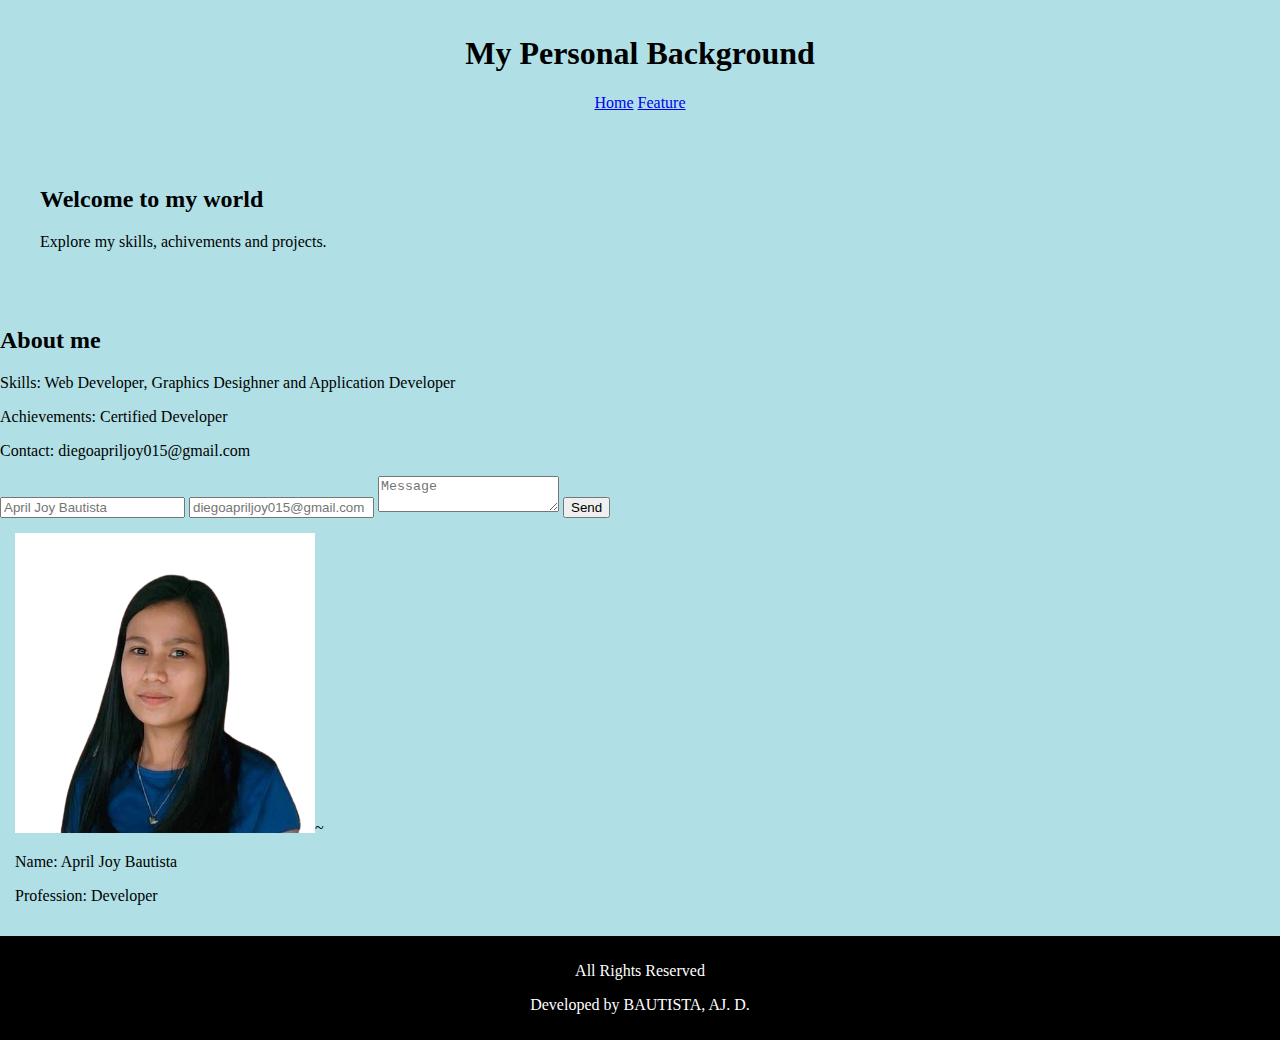
<file: index.html>
<!DOCTYPE html>
<html lang="en">
<head>
    <meta charset="UTF-8">
    <meta name="viewport" content="width=, initial-scale=1.0">
    <title>Home Page</title>
    <link rel="stylesheet" href="css/style.css">
</head>
<body>
    <header>
        <h1>My Personal Background</h1>
        <nav>
            <a href="index.html">Home</a>
            <a href="feature.html">Feature</a>
        </nav>
    </header>

    <div class="hero">
        <h2> Welcome to my world</h2>
        <p>Explore my skills, achivements and projects.</p>
    </div>

    <div>
        <div class="info">
            <h2>About me</h2>
            <p>Skills: Web Developer, Graphics Desighner and Application Developer</p>
            <p>Achievements: Certified Developer</p>
            <p>Contact: diegoapriljoy015@gmail.com</p>
            <form>
                <input type="text" placeholder="April Joy Bautista" required>
                <input type="email" placeholder="diegoapriljoy015@gmail.com" required>
                <textarea placeholder="Message" required></textarea>
                <button type="submit">Send</button>
            </form>
        </div>

        <div class="profile">
            <img src="assets/portrait.png" alt="My Professional Portrait" style="width: 300px; height: 300px;">~
            <p>Name: April Joy Bautista</p>
            <p>Profession: Developer</p>
        </div>

    </div>

    <footer>
        <p>All Rights Reserved</p>
        <p>Developed by BAUTISTA, AJ. D.</p>
    </footer>
</body>
</html>
</file>
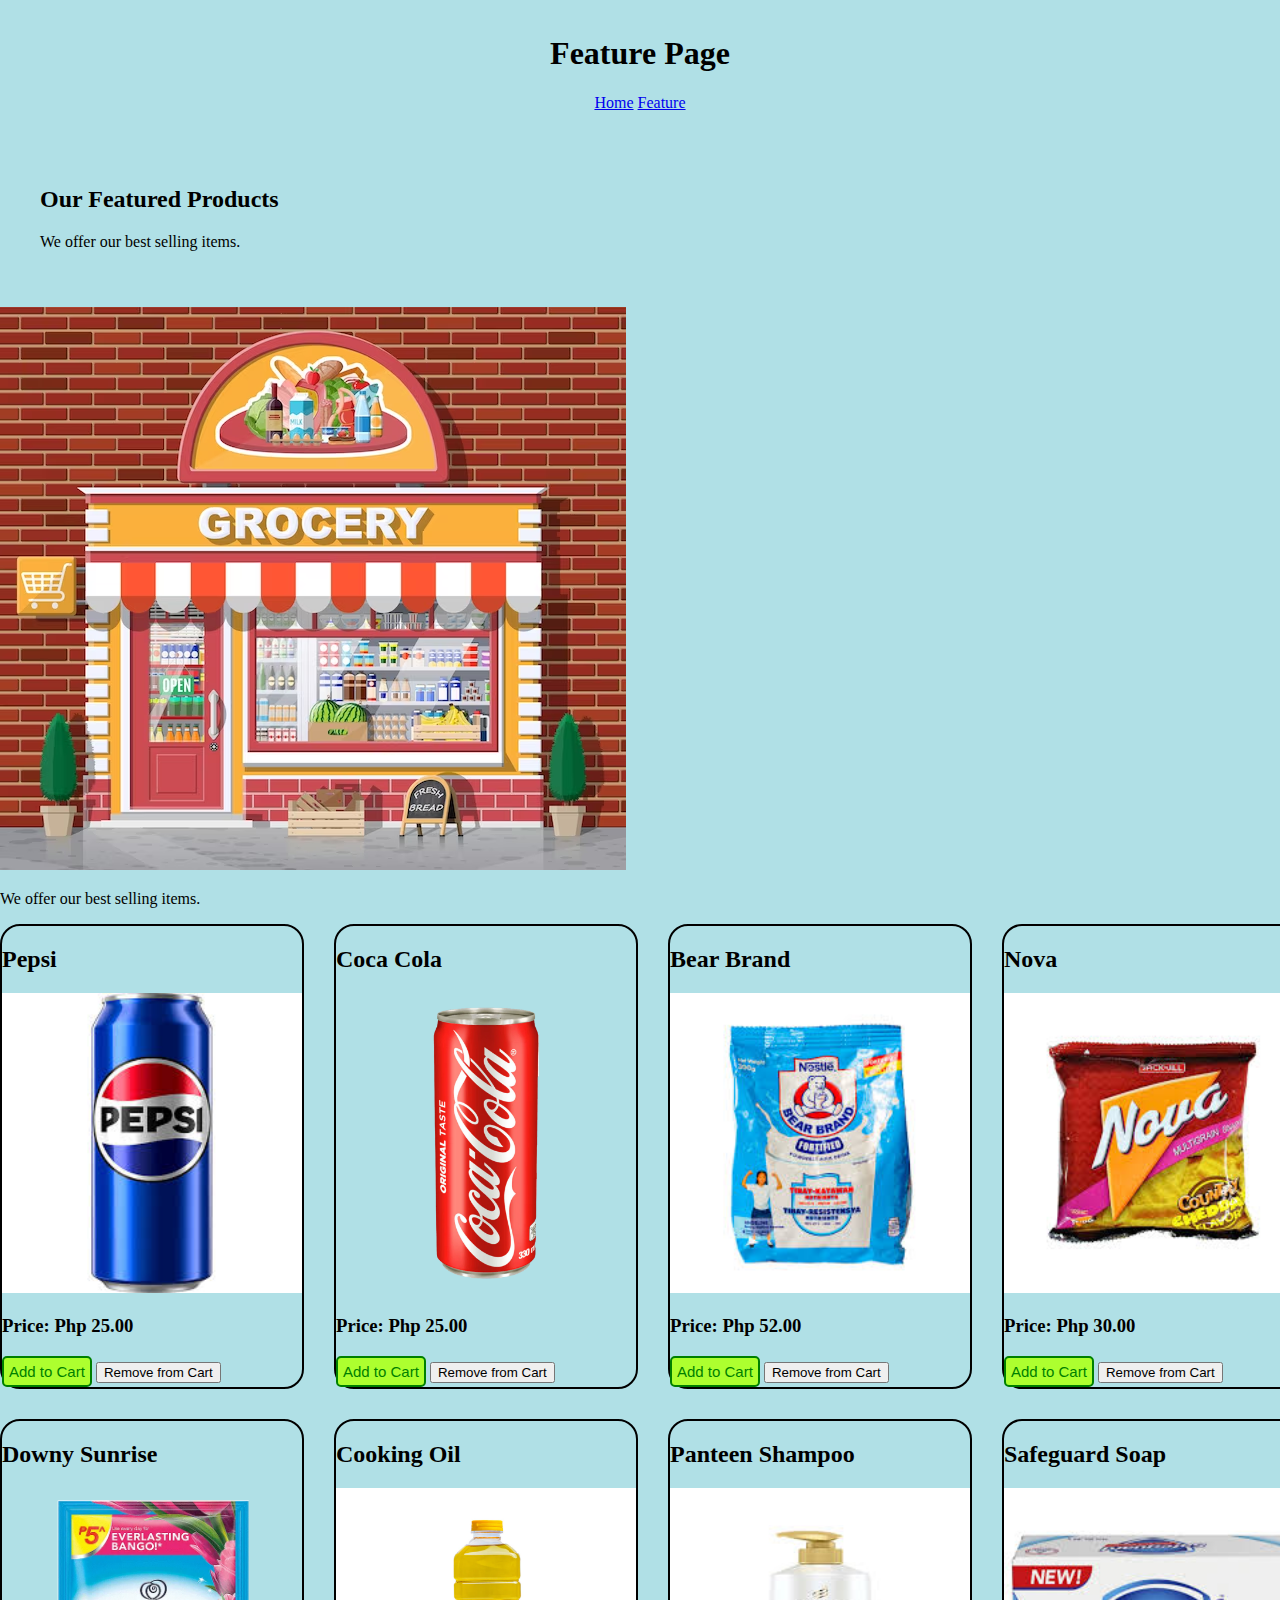
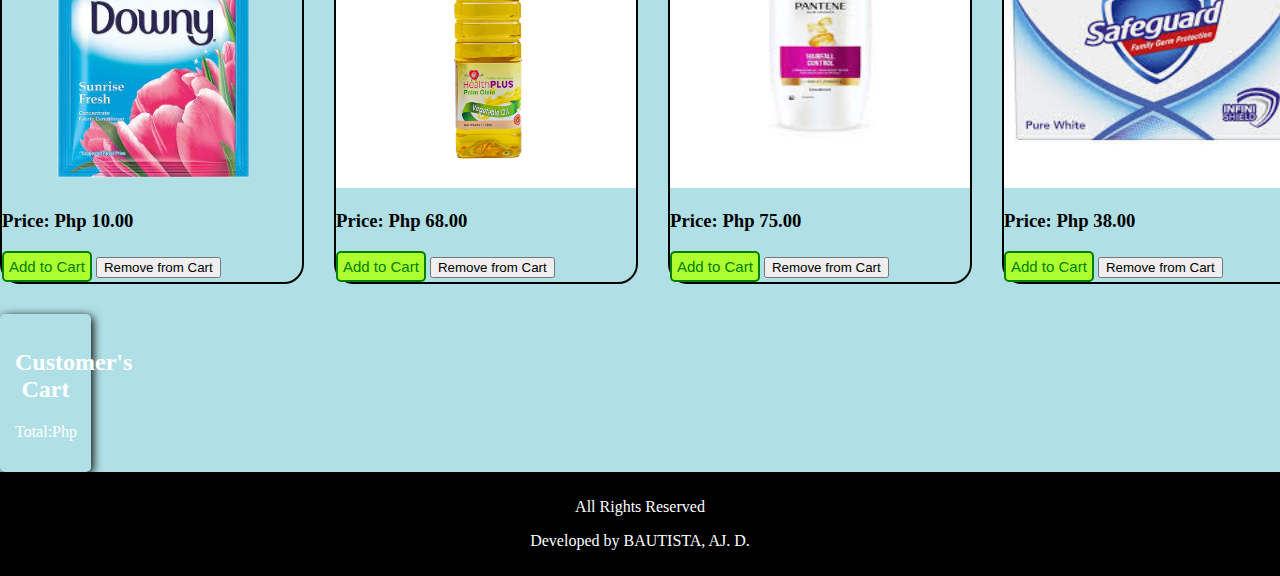
<file: feature.html>
<!DOCTYPE html>
<html lang="en">
<head>
    <meta charset="UTF-8">
    <meta name="viewport" content="width=, initial-scale=1.0">
    <title>Feature Page</title>
    <link rel="stylesheet" href="css/style.css">
</head>
<body>
    <header>
        <h1>Feature Page</h1>
        <nav>
            <a href="index.html">Home</a>
            <a href="feature.html">Feature</a>
        </nav>
    </header>

    <div class="hero">
        <h2>Our Featured Products</h2>
        <p>We offer our best selling items.</p>
    </div>

    <div>
        <div class="feature_info">
            <img src="assets/feature.avif" alt="Feature">
            <p>We offer our best selling items.</p>
        </div>
    </div>

    <div class="container">
        <div class="product">
            <h2>Pepsi</h2>
            <img src="assets/pepsi.jpg" style="width: 300px; height: 300px;" />
            <h3>Price: Php 25.00</h3>
            <button class="buttonAdd" onClick="addToCart('Pepsi', '25.00')">Add to Cart</button>
            <button class="button Rem" onClick="removeFromCart('Pepsi', '25.00')">Remove from Cart</button>    
        </div>
        <div class="product">
            <h2>Coca Cola</h2>
            <img src="assets/coke.webp" style="width: 300px; height: 300px;" />
            <h3>Price: Php 25.00</h3>
            <button class="buttonAdd" onClick="addToCart('Coca Cola', '25.00')">Add to Cart</button>
            <button class="button Rem" onClick="removeFromCart('Coca Cola', '25.00')">Remove from Cart</button>    
        </div>
        <div class="product">
            <h2>Bear Brand</h2>
            <img src="assets/bear_brand.jpg" style="width: 300px; height: 300px;" />
            <h3>Price: Php 52.00</h3>
            <button class="buttonAdd" onClick="addToCart('Bear Brand', '52.00')">Add to Cart</button>
            <button class="button Rem" onClick="removeFromCart('Bear Brand', '52.00')">Remove from Cart</button>    
        </div>
        <div class="product">
            <h2>Nova</h2>
            <img src="assets/nova.jpg" style="width: 300px; height: 300px;" />
            <h3>Price: Php 30.00</h3>
            <button class="buttonAdd" onClick="addToCart('Nova', '30.00')">Add to Cart</button>
            <button class="button Rem" onClick="removeFromCart('Nova', '30.00')">Remove from Cart</button>    
        </div>
        <div class="product">
            <h2>Piattos</h2>
            <img src="assets/Piattos.png" style="width: 300px; height: 300px;" />
            <h3>Price: Php 30.00</h3>
            <button class="buttonAdd" onClick="addToCart('Piattos', '30.00')">Add to Cart</button>
            <button class="button Rem" onClick="removeFromCart('Piattos', '30.00')">Remove from Cart</button>    
        </div> 
        <div class="product">
            <h2>Joy Dishwashing Liquid</h2>
            <img src="assets/joy.webp" style="width: 300px; height: 300px;" />
            <h3>Price: Php 55.00</h3>
            <button class="buttonAdd" onClick="addToCart('Joy Dishwashing Liquid', '55.00')">Add to Cart</button>
            <button class="button Rem" onClick="removeFromCart('Joy Dishwashing Liquid', '55.00')">Remove from Cart</button>    
        </div>
        <div class="product">
            <h2>Downy Sunrise</h2>
            <img src="assets/downy.webp" style="width: 300px; height: 300px;" />
            <h3>Price: Php 10.00</h3>
            <button class="buttonAdd" onClick="addToCart('Downy Sunrise', '10.00')">Add to Cart</button>
            <button class="button Rem" onClick="removeFromCart('Downy Sunrise', '10.00')">Remove from Cart</button>    
        </div>
        <div class="product">
            <h2>Cooking Oil</h2>
            <img src="assets/oil.webp" style="width: 300px; height: 300px;" />
            <h3>Price: Php 68.00</h3>
            <button class="buttonAdd" onClick="addToCart('Cooking Oil', '68.00')">Add to Cart</button>
            <button class="button Rem" onClick="removeFromCart('Cooking Oil', '68.00')">Remove from Cart</button>    
        </div>
        <div class="product">
            <h2>Panteen Shampoo</h2>
            <img src="assets/panteen.jpg" style="width: 300px; height: 300px;" />
            <h3>Price: Php 75.00</h3>
            <button class="buttonAdd" onClick="addToCart('Panteen Shampoo', '75.00')">Add to Cart</button>
            <button class="button Rem" onClick="removeFromCart('Panteen Shampoo', '75.00')">Remove from Cart</button>    
        </div>
        <div class="product">
            <h2>Safeguard Soap</h2>
            <img src="assets/safeguard.jpg" style="width: 300px; height: 300px;" />
            <h3>Price: Php 38.00</h3>
            <button class="buttonAdd" onClick="addToCart('Safeguard Soap', '38.00')">Add to Cart</button>
            <button class="button Rem" onClick="removeFromCart('Safeguard Soap', '38.00')">Remove from Cart</button>    
        </div>
        <div class="product">
            <h2>Silka Soap</h2>
            <img src="assets/silka.avif" style="width: 300px; height: 300px;" />
            <h3>Price: Php 29.00</h3>
            <button class="buttonAdd" onClick="addToCart('Silka Soap', '29.00')">Add to Cart</button>
            <button class="button Rem" onClick="removeFromCart('Silka Soap', '29.00')">Remove from Cart</button>    
        </div>
        <div class="product">
            <h2>Soy Sauce</h2>
            <img src="assets/soysauce.jpg" style="width: 300px; height: 300px;" />
            <h3>Price: Php 22.00</h3>
            <button class="buttonAdd" onClick="addToCart('Soy Sauce', '22.00')">Add to Cart</button>
            <button class="button Rem" onClick="removeFromCart('Soy Sauce', '22.00')">Remove from Cart</button>    
        </div>
        <aside class="cart">
            <h2>Customer's Cart</h2>
            <ul id="products"></ul>
            <p id="total_price">Total:Php </p>
        </aside>
    </div>

    <footer>
        <p>All Rights Reserved</p>
        <p>Developed by BAUTISTA, AJ. D.</p>
    </footer>
    <script src="/js/script.js"></script>
</body>
</html>
</file>
<file: css/style.css>
aside{
    width: 20%;
    background-color: blue;
    color: white;
    padding: 15px;
    border-radius: 5px;
    box-shadow: 2px 2px 10px rgb(0, 0, 0, 1);
    text-align: center;
    float: right;
}
body{
    background-color: powderblue;
    font-family: 'Times New Roman', Times, serif;
    margin:auto;
    padding: 0%; 
}
header{
    background-color: powderblue;
    color:black;
    padding: 14px;
    text-align: center;
}
.hero{
    background-color: powderblue;
    padding: 40px;
    background: powderblue;
}
.info, .feature-info{
    flex:3;
}
.profile, .cart{
    flex: 1;
    background: powderblue;
    padding: 15px;
}
.container{
    display:grid;
    grid-template-columns: repeat(6, 1fr);
    gap: 30px;
   
}
.product{
    border: 2px solid black;
    border-radius: 20px;
}
.buttonAdd{
    color: green;
    font-size: 15px;
    background-color: greenyellow;
    border: 2px solid green;
    padding: 5px;
    border-radius: 5px;
}
.buttonRem{
    color: white;
    font-size: 15px;
    background-color: lightblue;
    border: 2px solid blue;
    padding: 5px;
    border-radius: 5px; 
}
footer{
    background-color: black;
    color:white;
    text-align: center;
    padding: 10px;
}
</file>
